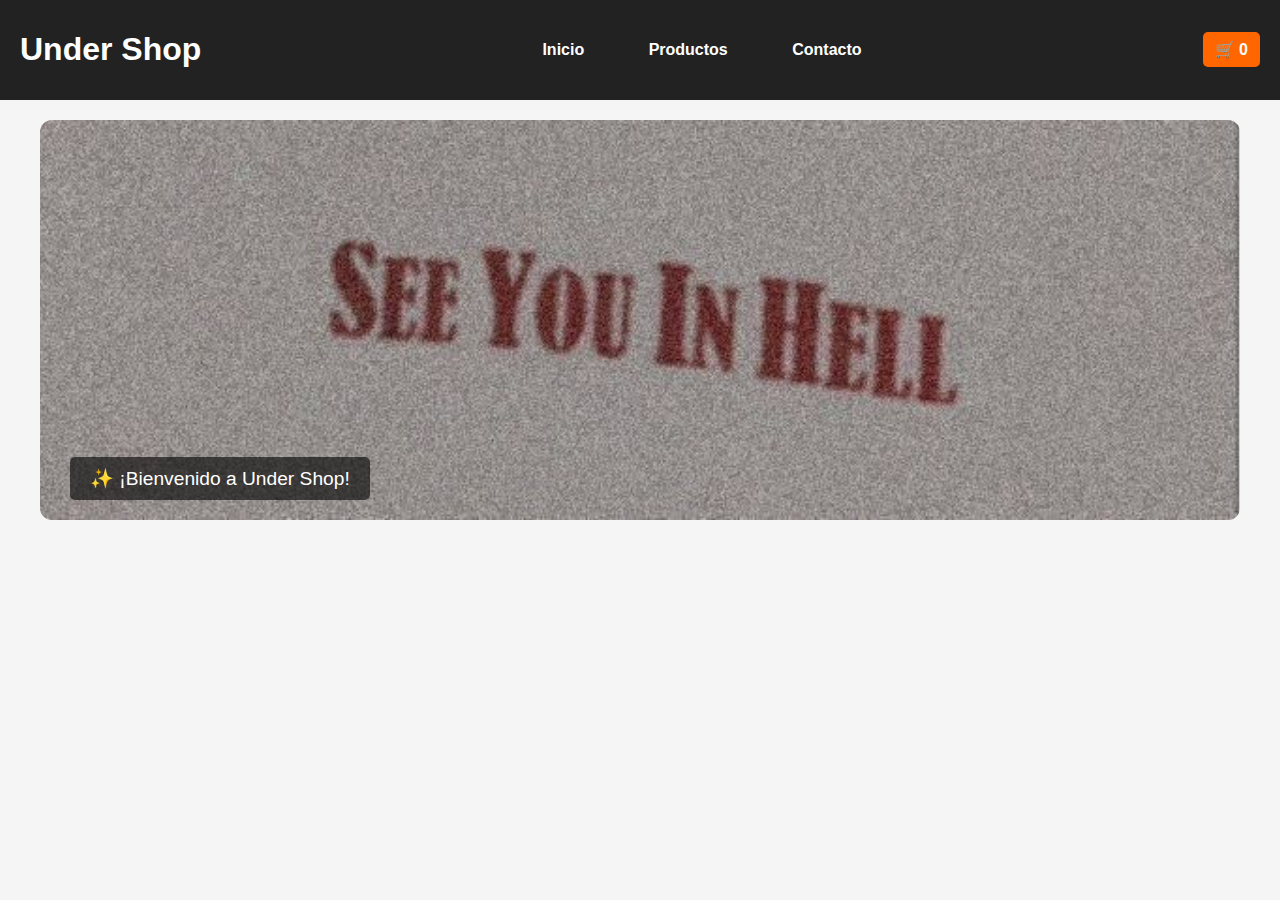
<file: index.html>
<!DOCTYPE html>
<html lang="es">
<head>
  <meta charset="UTF-8">
  <meta name="viewport" content="width=device-width, initial-scale=1.0">
  <title>Under Shop</title>
  <link rel="stylesheet" href="./CSS/style.css">
</head>
<body>
  <!-- NavBar -->
  <header id="navbar"></header>

  <!-- 🔥 Slider -->
  <section id="slider" class="slider">
    <div class="slide active">
      <img src="./IMG/slider1.jpg" alt="Slide 1">
      <div class="caption">✨ ¡Bienvenido a Under Shop!</div>
    </div>
    <div class="slide">
      <img src="./IMG/slider2.jpg" alt="Slide 2">
      <div class="caption">🛍️ Los mejores productos al mejor precio</div>
    </div>
    <div class="slide">
      <img src="./IMG/slider3.jpg" alt="Slide 3">
      <div class="caption">🔥 Ofertas especiales cada semana</div>
    </div>
  </section>

  <!-- Contenido -->
  <main id="content"></main>

  <script src="./JS/cartWidget.js"></script>
  <script src="./JS/navbar.js"></script>
  <script src="./JS/itemListContainer.js"></script>
  <script src="./JS/app.js"></script>
</body>
</html>
</file>
<file: CSS/style.css>
body {
    font-family: Arial, sans-serif;
    margin: 0;
    padding: 0;
    background: #f5f5f5;
    min-height: 100vh;
    display: flex;
    flex-direction: column;
  }
  
  header {
    background: #222;
    color: #fff;
    padding: 10px 20px;
    display: flex;
    justify-content: space-between;
    align-items: center;
  }
  
  .navbar-left {
    display: flex;
    align-items: center;
    gap: 20px;
  }
  
  .navbar-right {
    display: flex;
    align-items: center;
    gap: 15px;
  }
  
  header nav a {
    margin: 0 10px;
    text-decoration: none;
    color: #fff;
  }
  
  #cart-widget {
    background: #ff6600;
    padding: 8px 12px;
    border-radius: 5px;
    cursor: pointer;
    font-weight: bold;
    transition: all 0.3s ease;
  }
  
  #cart-widget:hover {
    background: #ff7700;
    transform: scale(1.05);
  }
  
  #content {
    padding: 20px;
    flex: 1;
  }
  
  .productos-grid {
    display: flex;
    gap: 20px;
    flex-wrap: wrap;
  }
  
  .product {
    background: #fff;
    width: 200px;
    padding: 15px;
    border-radius: 8px;
    box-shadow: 0 0 5px rgba(0,0,0,0.1);
    text-align: center;
  }
  
  .product-img {
    width: 100%;
    height: 250px;
    object-fit: contain; 
    background: #f9f9f9; 
    border-radius: 5px;
    margin-bottom: 10px;
  }
  
  .btn-comprar {
    background: #ff6600;
    color: #fff;
    border: none;
    padding: 8px 15px;
    border-radius: 5px;
    cursor: pointer;
    transition: background 0.3s;
  }
  
  .btn-comprar:hover {
    background: #e65c00;
  }
  
  /* ===== SLIDER ===== */
  .slider {
    width: 100%;
    max-width: 1200px;
    margin: 20px auto;
    overflow: hidden;
    border-radius: 12px;
  }
  
  .slide {
    display: none;
    position: relative;
  }
  
  .slide.active {
    display: block;
  }
  
  .slide img {
    width: 100%;
    height: 400px;
    object-fit: cover;
    display: block;
  } 
  
  .caption {
    position: absolute;
    bottom: 20px;
    left: 30px;
    background: rgba(0,0,0,0.6);
    color: #fff;
    padding: 10px 20px;
    border-radius: 5px;
    font-size: 1.2rem;
  }
  
  /* ===== TENDENCIAS ===== */
  .trending-section {
    width: 100%;
    max-width: 1200px;
    margin: 10px auto 20px;
    padding: 10px 0 0;
    flex: 1;
  }

  .trending-header {
    display: flex;
    align-items: center;
    justify-content: space-between;
    padding: 0 10px 10px;
  }

  .trending-header h2 {
    margin: 0;
    font-size: 2rem;
    font-weight: 900;
    letter-spacing: 0.5px;
    color: #ff6600;
    position: relative;
  }

  .trending-header h2::after {
    content: "";
    display: block;
    width: 60px;
    height: 4px;
    margin-top: 6px;
    border-radius: 4px;
    background: linear-gradient(90deg, #ff6600, #ff7700);
  }

  .trending-header .ver-todo {
    color: #fff;
    text-decoration: none;
    background: #ff6600;
    padding: 8px 12px;
    border-radius: 6px;
    transition: 0.3s;
    font-weight: bold;
  }

  .trending-header .ver-todo:hover {
    background: #ff7700;
    transform: scale(1.05);
  }

  .trending-grid {
    display: grid;
    grid-template-columns: repeat(auto-fill, minmax(220px, 1fr));
    gap: 16px;
    align-items: stretch;
  }

  .trend-card {
    background: #fff;
    border-radius: 10px;
    box-shadow: 0 0 8px rgba(0,0,0,0.1);
    overflow: hidden;
    display: flex;
    flex-direction: column;
    height: 100%;
  }

  .trend-img {
    width: 100%;
    height: 200px;
    object-fit: cover;
    background: #f0f0f0;
  }

  .trend-info {
    padding: 12px;
    display: flex;
    flex-direction: column;
    gap: 6px;
    flex: 1 1 auto;
  }

  .trend-info .precio {
    margin: 0;
    font-weight: bold;
  }

  .btn-ir {
    align-self: flex-start;
    text-decoration: none;
    background: #222;
    color: #fff;
    padding: 8px 12px;
    border-radius: 6px;
    transition: 0.3s;
    font-weight: bold;
    margin-top: auto;
  }

  .btn-ir:hover {
    background: #000;
    transform: scale(1.05);
  }

  /* ===== NAV ===== */
  nav a {
    padding: 10px 20px;
    margin: 0 10px;
    color: #fff;
    text-decoration: none;
    font-weight: bold;
    transition: all 0.3s ease;
    border-radius: 8px;
  }
  
  /* Efecto hover */
  nav a:hover {
    background-color: #fff;
    color: #222;
    transform: scale(1.1);
    box-shadow: 0 5px 15px rgba(0,0,0,0.3);
  }

  /* Contenedor navbar */
#nav-container {
  display: flex;
  align-items: center;
  justify-content: space-between;
  padding: 10px 20px;
  background: #222;
  color: #fff;
}

/* ===== FOOTER ===== */
.site-footer {
  background: #222;
  color: #fff;
  margin-top: auto;
}

.site-footer .footer-content {
  max-width: 1200px;
  margin: 0 auto;
  padding: 20px;
  display: flex;
  align-items: center;
  justify-content: space-between;
  gap: 20px;
}

.site-footer .brand {
  font-weight: bold;
}

.site-footer .footer-actions {
  display: flex;
  align-items: center;
  gap: 12px;
}

.site-footer .phone {
  color: #fff;
  text-decoration: none;
  background: #444;
  padding: 8px 12px;
  border-radius: 6px;
  transition: 0.3s;
}

.site-footer .phone:hover {
  background: #fff;
  color: #222;
  transform: scale(1.05);
  box-shadow: 0 5px 15px rgba(0,0,0,0.3);
}

.site-footer .btn-instagram {
  color: #fff;
  text-decoration: none;
  background: linear-gradient(45deg, #f09433, #e6683c, #dc2743, #cc2366, #bc1888);
  padding: 8px 12px;
  border-radius: 6px;
  transition: 0.3s;
}

.site-footer .btn-instagram:hover {
  filter: brightness(1.1);
  transform: scale(1.05);
  box-shadow: 0 5px 15px rgba(0,0,0,0.3);
}

/* Enlaces navbar */
.nav-link {
  color: #fff;
  text-decoration: none;
  margin-right: 15px;
  padding: 5px 10px;
  border-radius: 5px;
  transition: 0.3s;
}

.nav-link:hover {
  background-color: #fff;
  color: #222;
  transform: scale(1.1);
  box-shadow: 0 5px 15px rgba(0,0,0,0.3);
}

/* Contenedor hamburguesa */
.hamburguesa-container {
  position: relative;
}

/* Botón hamburguesa */
#hamburguesa {
  padding: 8px 12px;
  background: #444;
  color: #fff;
  border: none;
  border-radius: 5px;
  cursor: pointer;
  font-weight: bold;
  transition: 0.3s;
}

#hamburguesa:hover {
  background: #fff;
  color: #222;
}

/* Menú de filtros */
#menu-filtros {
  display: none;
  position: absolute;
  top: 40px;
  right: 0;
  background: #333;
  padding: 10px;
  border-radius: 8px;
  box-shadow: 0 5px 15px rgba(0,0,0,0.3);
  flex-direction: column;
  gap: 10px;
  z-index: 100;
}

/* Mostrar menú */
#menu-filtros.show {
  display: flex;
}

/* filtros */
#filtros {
  display: none;
  flex-direction: column;
  gap: 10px;
  background: #222;
  padding: 15px;
  border-radius: 10px;
  position: absolute;
  top: 70px;
  right: 20px;
  z-index: 9999;
  min-width: 150px;
}

.filtro-btn {
  padding: 8px 12px;
  border: none;
  border-radius: 6px;
  background: #444;
  color: #fff;
  cursor: pointer;
  transition: 0.3s;
}

.filtro-btn:hover {
  background: #fff;
  color: #222;
  transform: scale(1.05);
  box-shadow: 0 5px 15px rgba(0,0,0,0.3);
}
</file>
